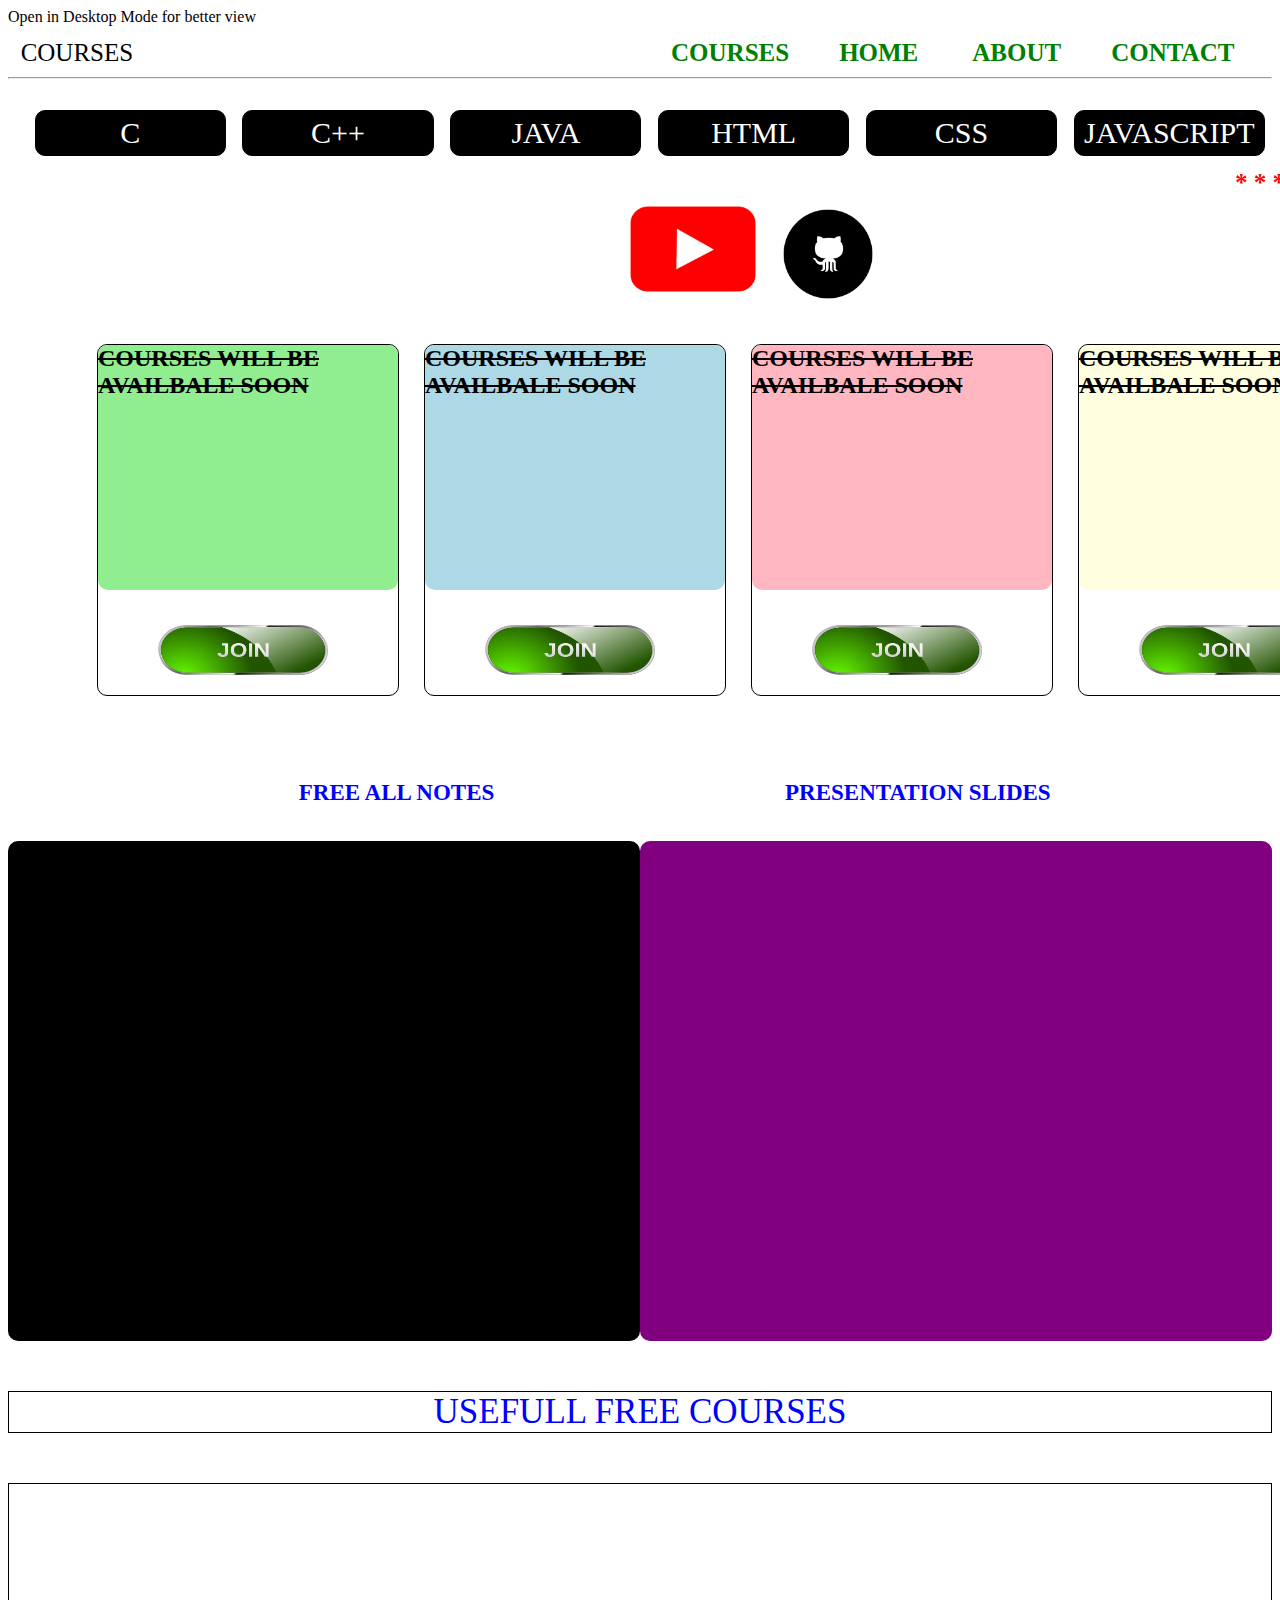
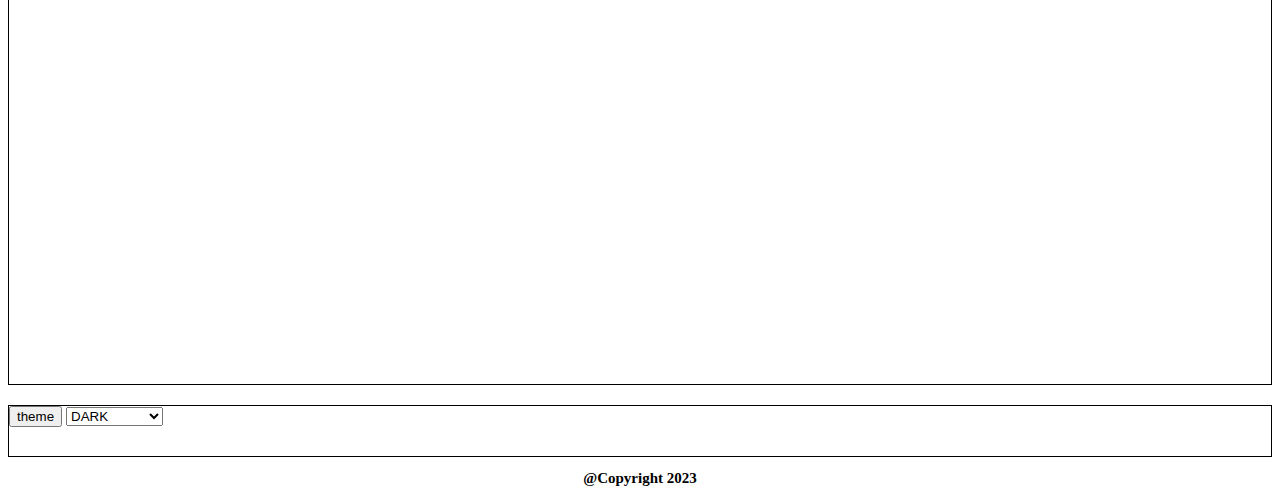
<file: index.html>
<!Doctype html>
<html lang="en">
<head>
<script async src="https://pagead2.googlesyndication.com/pagead/js/adsbygoogle.js?client=ca-pub-6853008478656386"
crossorigin="anonymous"></script>
<meta name="google-adsense-account" content="ca-pub-6853008478656386">
<meta charset="UTF-8">
<meta name="keywords" content="Html, CSS, JavaScript,courses-website, c notes, java notes, cpp notes, frontend, backend, c language lecture, java langu age lecture, internship">
<meta name="description" content="Course Website">
<meta name="Author" content="Shubham Singh">
<meta name="viewport" content="width=device-width, initial-scale=1.0">
<title>Online Course:</title>

<link rel="stylesheet" href="style.css">
<script href="script.js" type="text/javascript"></script>
</head>
<body>
<!--Top order is here-->
<div class="top1">Open in Desktop Mode for better view<div>
<div class="topnav">
<div class="topnav1">COURSES</div>
	<div class="topnav2">
		<a href="#HOME" 	class="a1">HOME</a>
		<div class="div1">
			<a href="#COURSES" class="a1" >COURSES</a>
			<div class="div2">
				<a href="#c">C</a>
				<a href="#cpp">C++</a>
				<a href="#java">JAVA</a>
				<a href="#html">HTML</a>
				<a href="#css">CSS</a>
				<a href="#javascript">JAVASCRIPT</a>
			</div>
		</div>
		<a href="#ABOUT" 	class="a1">ABOUT</a>
		<div class="div3">
			<a href="contact.html" class="a1">CONTACT</a>
			<div class="div4">
			<a href="contact.html">WhatsApp No.</a>
			<a href="contact.html">PhoneNo.</a>
			<a href="contact.html">Email</a>
			</div>
		</div>
	</div>
</div>
<br>
<div class="line1">
</div>

<!--Top order navigation coding ends here -->
<!--Below that starts-->
<hr/>
	
<div>
	<div class="div5">
	<a href="#c" class="a2">C</a>
	<a href="#cpp" class="a2">C++</a>
	<a href="#java" class="a2">JAVA</a>
	<a href="#html" class="a2">HTML</a>
	<a href="#css" class="a2">CSS</a>
	<a href="#javascript" class="a2">JAVASCRIPT</a>
	</div>
</div>


<br>

<div class="div6">
<marquee> <a href="index.html"> *    *    *  FREE ALL COURSES AND RESOURCES ALL TIME ACCESS .   *    *    *  </a></marquee>
</div>
<br>
<br>

<div class="links">
	<div class="div_yt">
	<a href="https://www.youtube.com/channel/UCsV3s3PaXsH7-uM3HZvIv5A"><img src="youtube1.png" style="height:90px; width:170px;"></a>
	</div>
	<div class="div_git">
	<a href="https://github.com/Shubham5925"><img src="github1.png" style="height:100px; width:100px;"></a>
	</div>
</div>

<br>
<br>


<div class="cards">
	<div class="card_box"> 
		<div style="background-color:lightgreen; width:100%; height:70%; border-radius:10px; margin-top:0%;"><h2 style="margin-top:0%;"><strike>COURSES WILL BE AVAILBALE SOON</strike></h2></div>
		<a href="#join"><img src="join.png" class="img2"></a> </div>
	<div class="card_box"> 
		<div style="background-color:lightblue; width:100%; height:70%; border-radius:10px;"><h2 style="margin-top:0%;"><strike>COURSES WILL BE AVAILBALE SOON</strike></h2></div>
		<a href="#join"><img src="join.png" class="img2"></a> </div>
	<div class="card_box">  
		<div style="background-color:lightpink; width:100%; height:70%; border-radius:10px;"><h2 style="margin-top:0%";><strike>COURSES WILL BE AVAILBALE SOON</strike></h2></div>
		<a href="#join"><img src="join.png" class="img2"></a></div>
	<div class="card_box">
		<div style="background-color:lightyellow; width:100%; height:70%; border-radius:10px;"><h2 style="margin-top:0%";><strike>COURSES WILL BE AVAILBALE SOON</strike></h2></div>
		<a href="#join"><img src="join.png" class="img2"></a> </div>
	</div>
<br>
<br>

<div class="div7">
<div class="notes_div">
<a href="#notes">FREE ALL NOTES</a>
 </div>
 <div class="notes_div">
<a href="#ppt">PRESENTATION SLIDES</a>
 </div>
</div>

<div class="div8">
	<div class="div8_subclass">
		<div>
			<p>hello</p>
		</div>
	</div>
	
	<div class="div8_subclass" style="background-color:purple;" >
		<div>
		
		</div>
	</div>
	
</div>


<div class="div9">
<a href="usefull_courses.html" style="text-decoration:none;color:blue;">USEFULL FREE COURSES</a>
</div>


<div class="bottom_div"> 
<div></div>
<div></div>
</div>

<div class="footer">
	<div>
		<button type="button" onclick="changetheme()"> theme</button>
		<select name="colors" id="select">
			<option value="dark" >DARK</option>
			<option value="black" >BLACK</option>
			<option value="red" >RED</option>
			<option value="green" >GREEN</option>
			<option value="yellow" >YELLOW</option>
			<option value="pink" >PINK</option>
			<option value="lightblue" >LIGHTBLUE</option>
		</select>
	</div>
</div>

<div class="copyright">
<h2 style="color:black; font-size:15px;">@Copyright 2023</p>
</div>


</body>
</html>
</file>
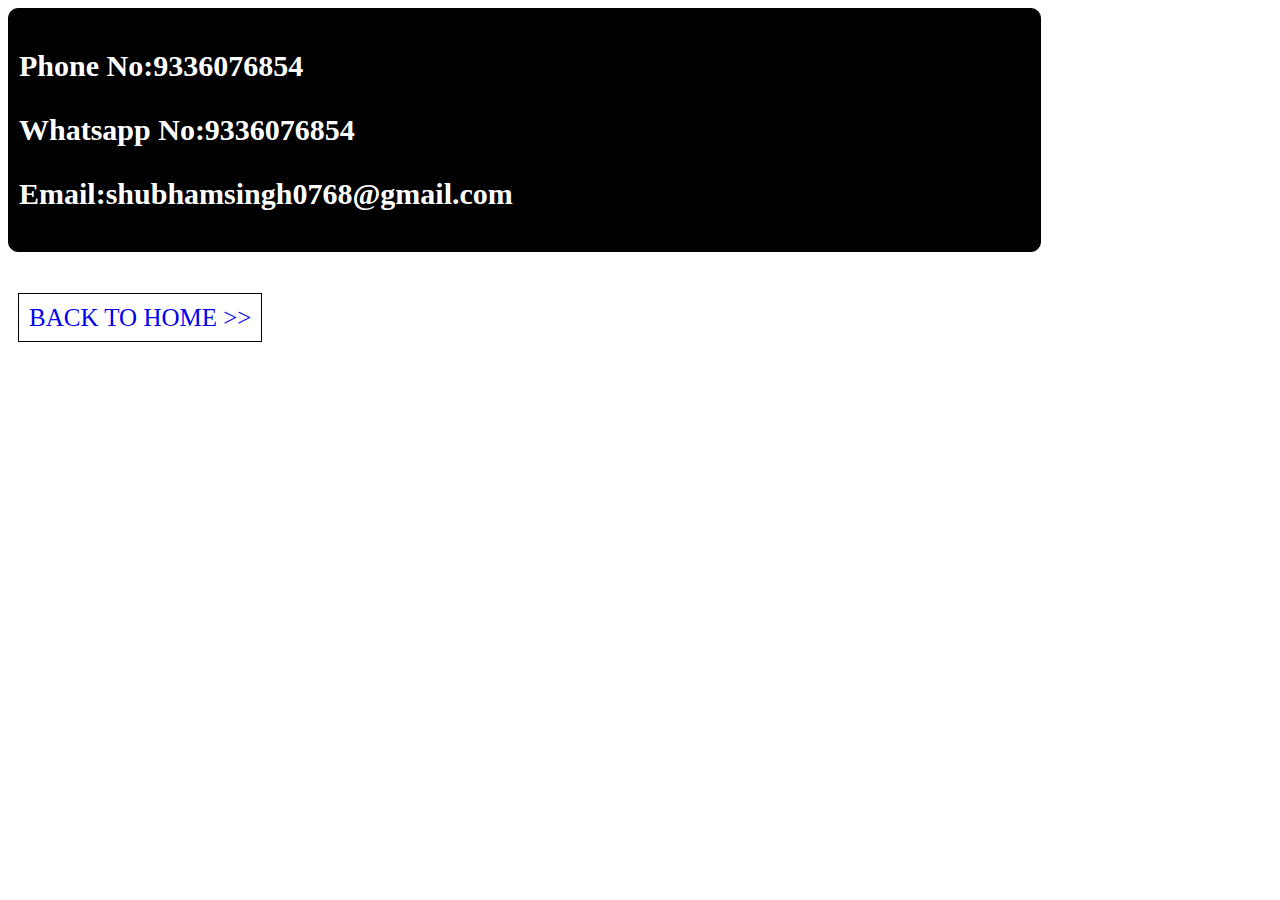
<file: contact.html>
<!Doctype html>
<html lang="eng">
<head>
<script async src="https://pagead2.googlesyndication.com/pagead/js/adsbygoogle.js?client=ca-pub-6853008478656386"
crossorigin="anonymous"></script>
<meta name="google-adsense-account" content="ca-pub-6853008478656386">
<meta charset="UTF-8">
<meta name="keywords" content="Html, CSS, JavaScript">
<meta name="description" content="Contact Page">
<meta name="Author" content="Shubham Singh">
<meta name="viewport" content="width=device-width, initial-scale=1.0">
<title>Contact Details </title>
</head>
<body>

<div class="div1">
<p>Phone No:9336076854</p>
<p>Whatsapp No:9336076854</p>
<p>Email:shubhamsingh0768@gmail.com</p>
</div>
<br>
<br>

<div style="left:0px; margin-top:250px; padding:10px;">
<a href="index.html" style="text-decoration:none; border:1px solid black;font-size:25px; text-align:center; padding:10px;">BACK TO HOME >></a>
</div>
</body>
</html>

<style>
.div1{
	top:0%;
	padding:10px;
	border:1px solid black;
	width:80%;
	float:left;
	font-size:30px;
	background-color:black;
	font-weight:bold;
	color:white;
	border-radius:10px;
}

@media screen and (max-width:500px)
{
	.div1{
		font-size:15px;
		background-color:black;
		font-weight:bold;
		color:white;
	}
}
</style>
</file>
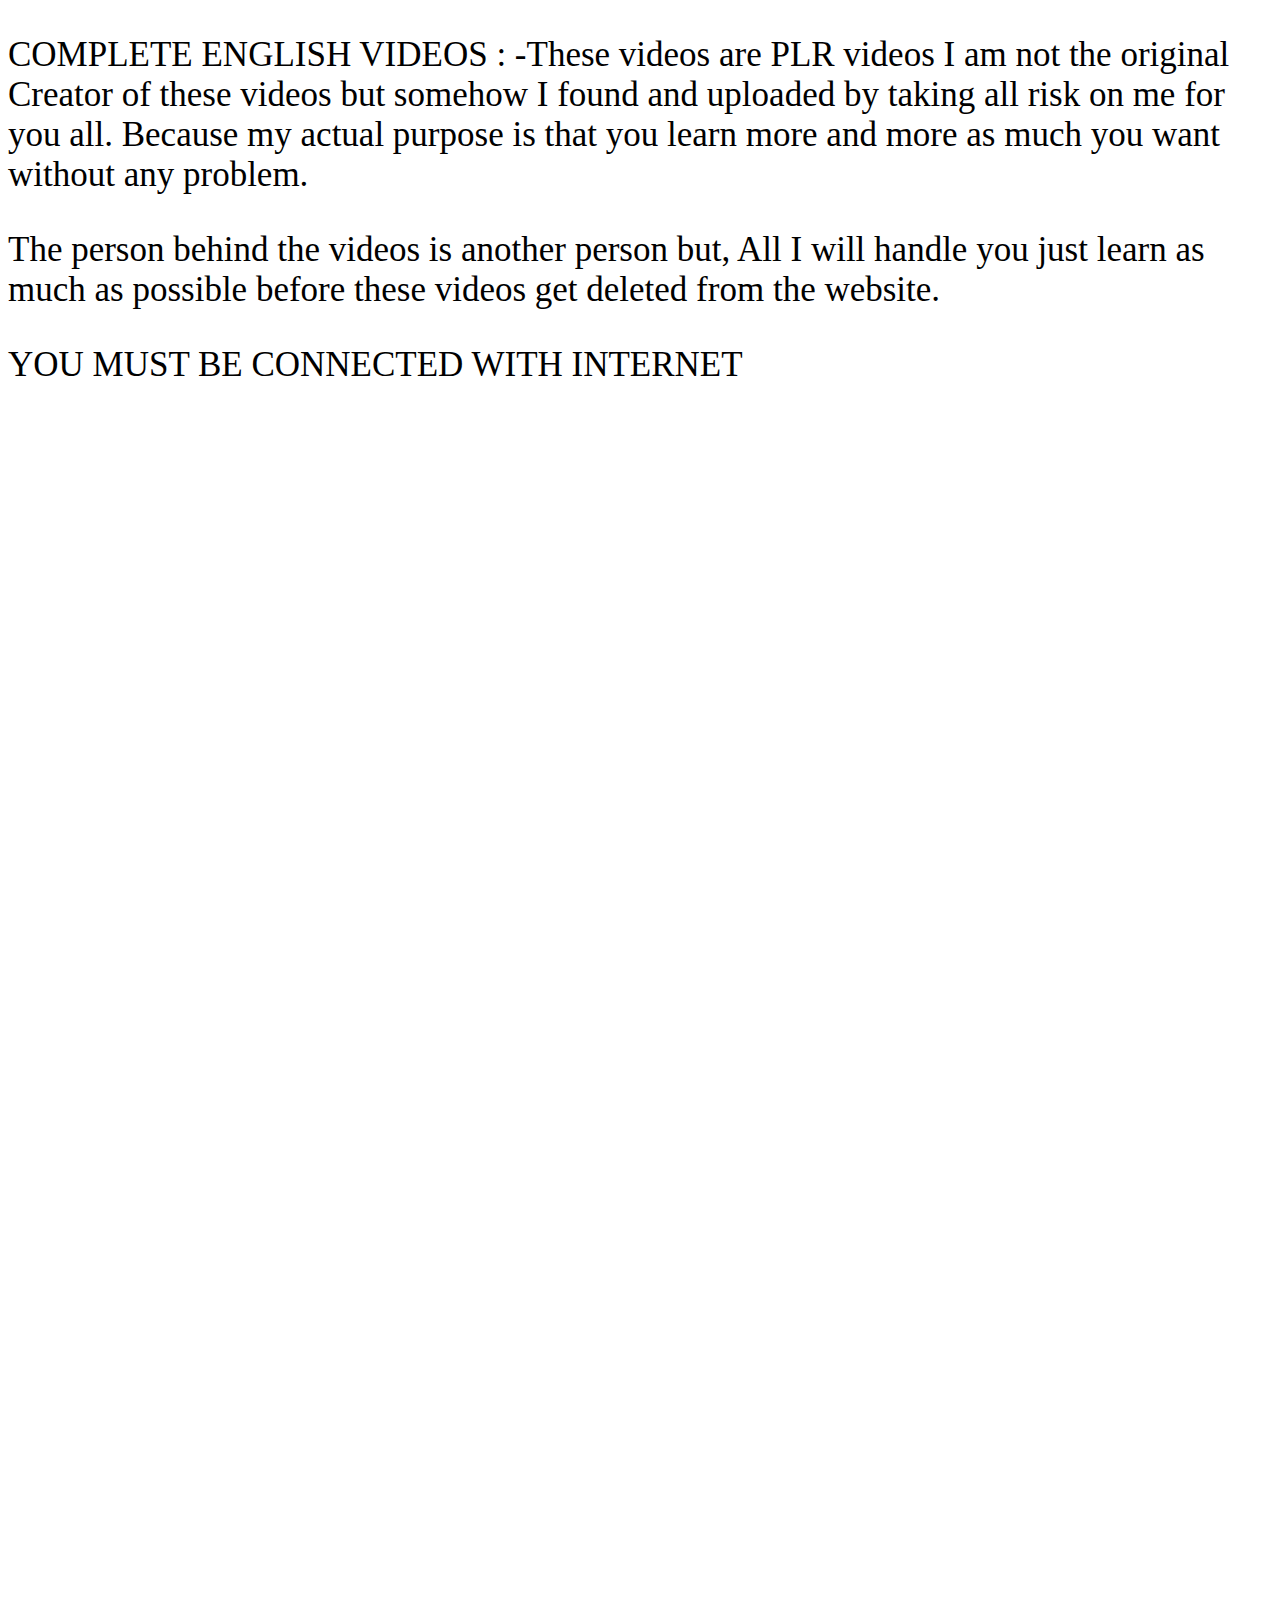
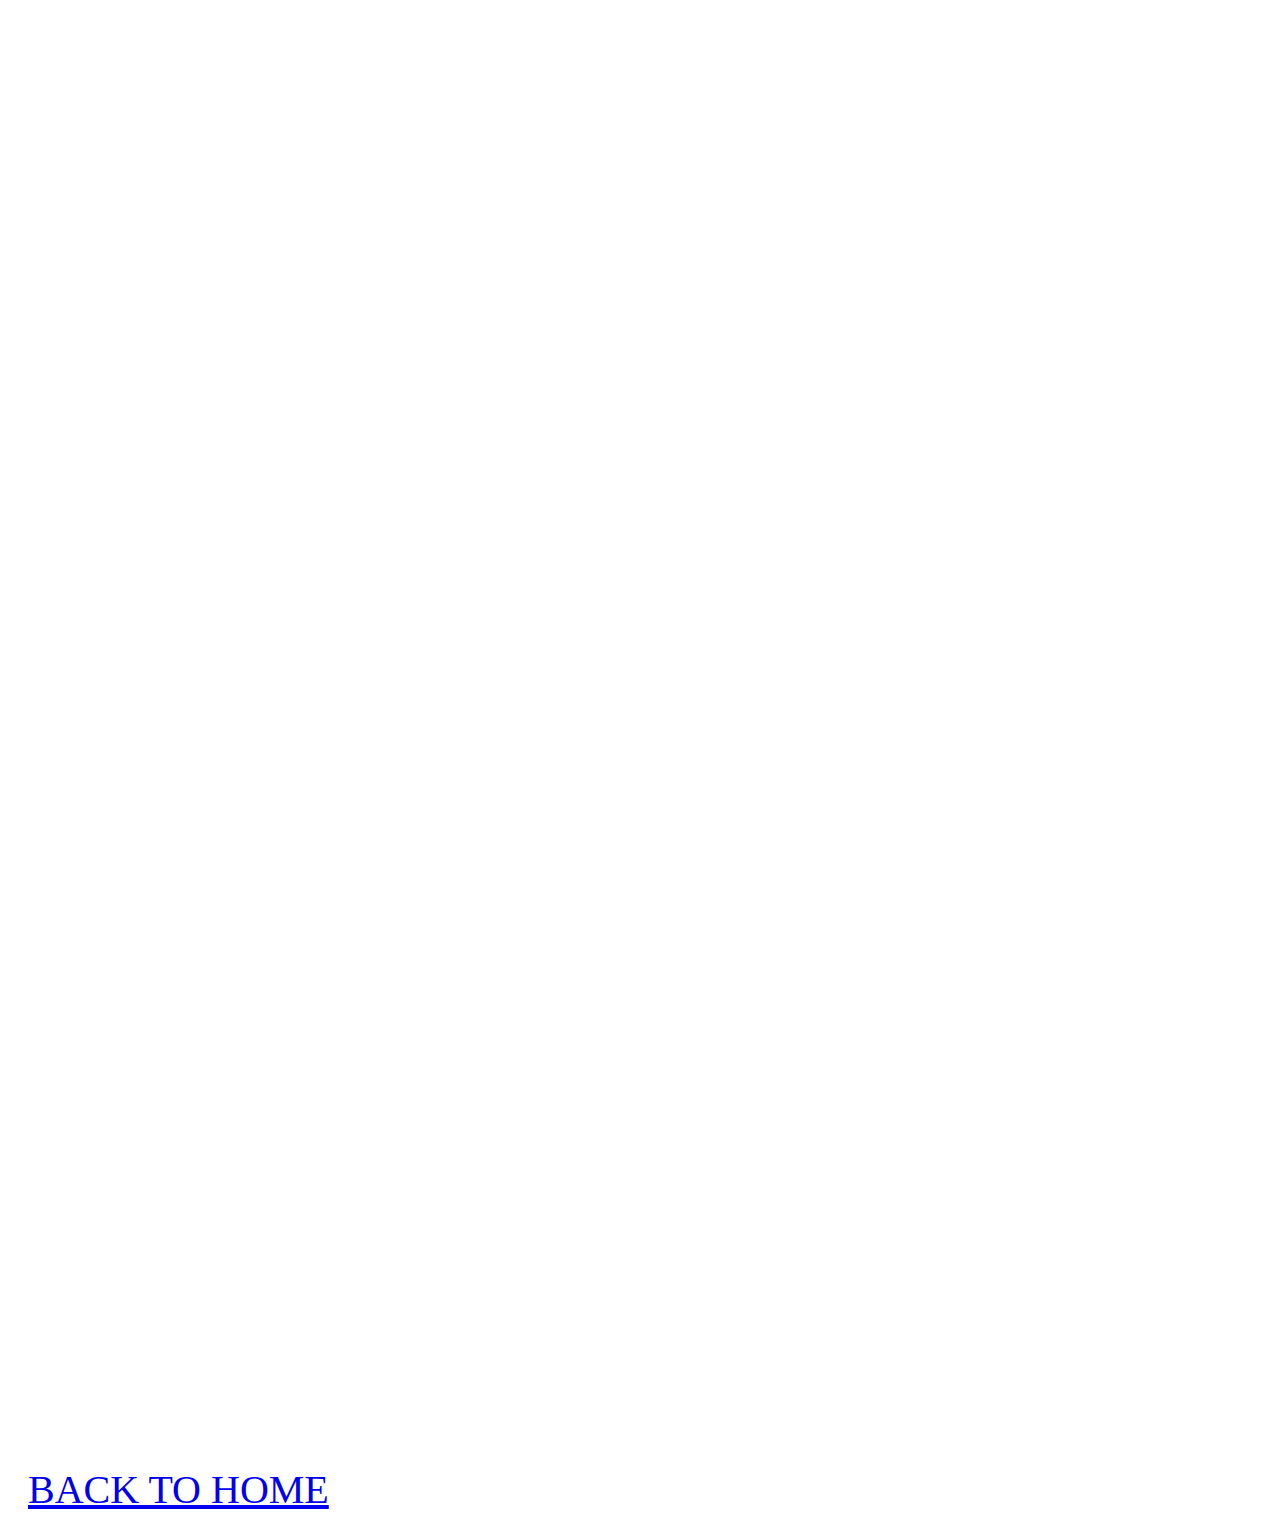
<file: usefull_courses.html>
<!Doctype html>
<html lang="en">
<head>
<script async src="https://pagead2.googlesyndication.com/pagead/js/adsbygoogle.js?client=ca-pub-6853008478656386"
crossorigin="anonymous"></script>
<meta name="google-adsense-account" content="ca-pub-6853008478656386">
<meta charset="UTF-8">
<meta name="keywords" content="Html, CSS, JavaScript,courses-website, c notes, java notes, cpp notes, frontend, backend, c language lecture, java langu age lecture, internship">
<meta name="description" content="Course Website">
<meta name="Author" content="Shubham Singh">
<meta name="viewport" content="width=device-width, initial-scale=1.0">
<title>Usefull free videos:</title>
</head>

<body>
<div>
<p style="font-size:35px">COMPLETE ENGLISH VIDEOS : -These videos are PLR videos I am not the original Creator of these videos but somehow I found and  uploaded by taking all risk on me for you all.
Because my actual purpose is that you learn more and more as much you want without any problem.</p>
<p style="font-size:35px">The person behind the videos is another person but, All I will handle you just learn as much as possible before these videos get deleted from the website.</p>
<p style="font-size:35px;">YOU MUST BE CONNECTED WITH INTERNET</p>
</div>
<div>
	<div>
	<iframe width="500" height="290" src="https://www.youtube.com/embed/videoseries?si=3mdmM9TFtq7dCXY7&amp;list=PLg8PcfOG_GSw-0j22rrHb0GsiZxYnozJ_" title="YouTube video player" frameborder="0" allow="accelerometer; autoplay; clipboard-write; encrypted-media; gyroscope; picture-in-picture; web-share" allowfullscreen></iframe>
	<iframe width="500" height="290" src="https://www.youtube.com/embed/videoseries?si=d857ubf6fATdIDfI&amp;list=PLg8PcfOG_GSxkNAkIVvO37YozLP9xS5iT" title="YouTube video player" frameborder="0" allow="accelerometer; autoplay; clipboard-write; encrypted-media; gyroscope; picture-in-picture; web-share" allowfullscreen></iframe>
	<iframe width="500" height="290" src="https://www.youtube.com/embed/videoseries?si=7FpVy825qaLPU_jM&amp;list=PLg8PcfOG_GSwqlqmZKxJIScO3ehdA4GqZ" title="YouTube video player" frameborder="0" allow="accelerometer; autoplay; clipboard-write; encrypted-media; gyroscope; picture-in-picture; web-share" allowfullscreen></iframe>
	<iframe width="500" height="290" src="https://www.youtube.com/embed/videoseries?si=6mdJd_13nIy2KOIP&amp;list=PLg8PcfOG_GSzWnbVO48GM0oKYa7wbS9QU" title="YouTube video player" frameborder="0" allow="accelerometer; autoplay; clipboard-write; encrypted-media; gyroscope; picture-in-picture; web-share" allowfullscreen></iframe>
	<iframe width="500" height="290" src="https://www.youtube.com/embed/videoseries?si=1ZNPEbKLJ1ek5zuT&amp;list=PLg8PcfOG_GSw-tNQv57yKocbnkasT0AtQ" title="YouTube video player" frameborder="0" allow="accelerometer; autoplay; clipboard-write; encrypted-media; gyroscope; picture-in-picture; web-share" allowfullscreen></iframe>
	<iframe width="500" height="290" src="https://www.youtube.com/embed/videoseries?si=J9wZMZ3HAudk6fbN&amp;list=PLg8PcfOG_GSwQx7FB04HJ6hxSAc2Zmjrz" title="YouTube video player" frameborder="0" allow="accelerometer; autoplay; clipboard-write; encrypted-media; gyroscope; picture-in-picture; web-share" allowfullscreen></iframe>
	<iframe width="500" height="290" src="https://www.youtube.com/embed/videoseries?si=CONd8sWtrXr1glwP&amp;list=PLg8PcfOG_GSyAKEsEN7bkqc_w2fViiy9t" title="YouTube video player" frameborder="0" allow="accelerometer; autoplay; clipboard-write; encrypted-media; gyroscope; picture-in-picture; web-share" allowfullscreen></iframe>
	<iframe width="500" height="290" src="https://www.youtube.com/embed/videoseries?si=EunFa7omdXaWNTwW&amp;list=PLg8PcfOG_GSyJrpubjeYuAmyIKRw_r5bP" title="YouTube video player" frameborder="0" allow="accelerometer; autoplay; clipboard-write; encrypted-media; gyroscope; picture-in-picture; web-share" allowfullscreen></iframe>
	<iframe width="500" height="290" src="https://www.youtube.com/embed/videoseries?si=PBRZLFvWB4HDptSj&amp;list=PLg8PcfOG_GSyOmiwhnONIt8rBDAvSFa6G" title="YouTube video player" frameborder="0" allow="accelerometer; autoplay; clipboard-write; encrypted-media; gyroscope; picture-in-picture; web-share" allowfullscreen></iframe>
	<iframe width="500" height="290" src="https://www.youtube.com/embed/videoseries?si=dWENj37iNQqJNKWq&amp;list=PLg8PcfOG_GSxvxHVUu6dMvNvK3Yt8L3HJ" title="YouTube video player" frameborder="0" allow="accelerometer; autoplay; clipboard-write; encrypted-media; gyroscope; picture-in-picture; web-share" allowfullscreen></iframe>
	<iframe width="500" height="290" src="https://www.youtube.com/embed/videoseries?si=0pvt4WnYxWUpPqdv&amp;list=PLg8PcfOG_GSw84KiNIqNZgKKIb6ZkB-6O" title="YouTube video player" frameborder="0" allow="accelerometer; autoplay; clipboard-write; encrypted-media; gyroscope; picture-in-picture; web-share" allowfullscreen></iframe>
	<iframe width="500" height="290" src="https://www.youtube.com/embed/videoseries?si=hNtlV_CjAAggY6Gg&amp;list=PLg8PcfOG_GSzt1DShX2jRRjVXGHDconi-" title="YouTube video player" frameborder="0" allow="accelerometer; autoplay; clipboard-write; encrypted-media; gyroscope; picture-in-picture; web-share" allowfullscreen></iframe>
	<iframe width="500" height="290" src="https://www.youtube.com/embed/videoseries?si=YUughfYL0MiTdlgK&amp;list=PLg8PcfOG_GSx2YmLXSMFru9I9aIZpNHN9" title="YouTube video player" frameborder="0" allow="accelerometer; autoplay; clipboard-write; encrypted-media; gyroscope; picture-in-picture; web-share" allowfullscreen></iframe>
	<iframe width="500" height="290" src="https://www.youtube.com/embed/videoseries?si=xEOq4MQXybvVupY0&amp;list=PLg8PcfOG_GSw1fQDCMQytY2Pkjg2VsWS2" title="YouTube video player" frameborder="0" allow="accelerometer; autoplay; clipboard-write; encrypted-media; gyroscope; picture-in-picture; web-share" allowfullscreen></iframe>
	<iframe width="500" height="290" src="https://www.youtube.com/embed/videoseries?si=NZhKkfUTYlSynqao&amp;list=PLg8PcfOG_GSypO-TDx30UJhlYfgFdpSUF" title="YouTube video player" frameborder="0" allow="accelerometer; autoplay; clipboard-write; encrypted-media; gyroscope; picture-in-picture; web-share" allowfullscreen></iframe>
	<iframe width="500" height="290" src="https://www.youtube.com/embed/videoseries?si=Nn_lIR87EpbPtBME&amp;list=PLg8PcfOG_GSz4lSLQ-f9sogPvH2-OYgJX" title="YouTube video player" frameborder="0" allow="accelerometer; autoplay; clipboard-write; encrypted-media; gyroscope; picture-in-picture; web-share" allowfullscreen></iframe>
	<iframe width="500" height="290" src="https://www.youtube.com/embed/videoseries?si=6zB_l8Eui9AbmTbO&amp;list=PLg8PcfOG_GSyt-LESefNHJPBfwqbojbrR" title="YouTube video player" frameborder="0" allow="accelerometer; autoplay; clipboard-write; encrypted-media; gyroscope; picture-in-picture; web-share" allowfullscreen></iframe>
	</div>
</div>


<div>
<a href="index.html"style="font-size:40px; margin-left:20px; margin-top:100px;">BACK TO HOME</a>
</div>


</body>
</html>
</file>
<file: style.css>
.top1{
	display:node;
}
.topnav
{
	top:0%;
	left:0%;
	padding:1%;
	z-index:1;
}
.topnav1
{
	float:left;
	font-size:25px;
	font-family:"sans serif";
	z-index:1;
}
.topnav2
{
	float:right;
	z-index:1;
	
}

.topnav2 a
{
	text-decoration:none;
	color:green;
	font-weight:bold;
	font-size:25px;
	
	
}

.topnav2 a:hover
{
	color:black;
	
}
.a1{
	padding:25px;
	
}

.line1{
	
}


.div1{
	
	float:left;
	position:relative;
	z-index:1;
	
}
.div2{
	margin-top:0px;
	display:none;
}

.div2 a{
	text-decoration:none;
	padding:8px;
	border:1px solid white;
	width:85%;
	text-align:center;
	display:block;
	font-size:20px;
	background-color:green;
	color:white;
	font-weight:bold;
	border-radius:5px;
}

.div2 a:hover{
	color:yellow;
	border-color:black;
	border:3px solid black;
}

.div1:hover .div2{
	display:block;
}

.div3{
	float:right;
	position:relative;
	z-index:1;
}

.div4{
	margin-top:0px;
	display:none;
	z-index:1;
	
}
.div4 a{
	text-decoration:none;
	padding:8px;
	border:1px solid white;
	width:90%;
	text-align:center;
	display:block;
	font-size:20px;
	background-color:green;
	color:white;
	font-weight:bold;
	border-radius:5px;
	
}

.div4 a:hover
{
	color:yellow;
	border-color:black;
	border:3px solid black;
}

.div3:hover .div4{
	display:block;
	
}

.div5{
	padding:10px;
	margin:0px;
	display:flex;
	position:absolute;
	width:100%;
	margin-top:1%;
	
}

.a2{
	border:1px solid black;
	padding:5px;
	width:14%;
	text-decoration:none;
	font-size:30px;
	text-align:center;
	margin-left:1.3%;
	background-color:black;
	color:white;
	border-radius:10px;
}

.div5 .a2:hover{
	background-color:white;
	color:black;
}


.div6{
	margin-top:5%;
	font-size:25px;
	color:Red;
	font-weight:bold;
	position:absolute;
	display:flex;
	width:100%;
}

.div6 a{
	text-decoration:none;
	color:red;
	
}

.links
{
	margin-top:5%;
	display:flex;
	margin-left:600px;
	
}

.div_yt{
	left:50%;
}

.div_git{
	left:50%
}

.div_yt:hover{
		border-bottom:3px solid black;
}

.div_git:hover{
		border-bottom:3px solid black;
}

.cards{
	display:flex;
	margin-left:5%;
	position:absolute;
}

.card_box{
	border:1px solid black;
	border-radius:10px;
	margin-left:25px;
	width:300px;
	height:350px;
	background-color:white;
}
.card_box:hover{
	background-color:white;
}

.img2{
		width:170px; 
		height:50px;
		margin-top:35px; 
		margin-left:60px; 
		cursor:pointer;
	
}
.img2:hover{
		width:185px; 
		height:63px;
		margin-top:35px; 
		margin-left:55px; 
		cursor:pointer;
}

.div7{
	margin-top:400px;
	display:flex;

}

.notes_div{
	margin-left:23%;
	text-align:center;
	
}
.notes_div a{
	text-decoration:none;
	color:blue;
	font-size:23px;
	font-weight:bold;
}
.notes_div a:hover
{
	text-decoration:underline;
	color:red;
}

.div8{
	
	margin-top:35px;
	margin-left:0px;
	border-radius:10px;
	height:500px;
	display:flex;
}

.div8_subclass{
	margin-left:0px; 
	width:50%; 
	height:100%; 
	background-color:black;
	border-radius:10px;
}


.div9{
	font-size:35px;
	border:1px solid black;
	margin-top:50px;
	text-align:center;
}

.div9:hover{
	text-decoration:underline;
}



.bottom_div{
	border:1px solid black;
	margin-left:0px;
	height:500px;
	margin-top:50px;
}

.footer{
	border:1px solid black;
	margin-top:20px;
	height:50px;
}

.copyright{
	text-align:center;
}


@media screen and (max-width:500px)
{
	.span1
	{
		font-size:32px;
	}
	.topnav1{
		left:50%;
		padding:3%;
		font-size:30px;
		text-align:center;
		display:block;
		
	}
	.topnav2{
		float:left;
		padding:2%;
		font-size:15px;
		display:block;
		position:relative;
		
	}
	.topnav2 a:hover{
		color:black;
	}
	
	.a1{
		font-size:20px;
		padding:2px;
		font-size:15px;
	}
	.div5{
		display:block;
		top:20%;
	}
	
	.div6{
		margin-top:35%;
	}
	.links{
		margin-top:180px;
		margin-left:10px;
		position:absolute;
	}
	
	.cards{
		display:block;
		margin-left:5%;
		margin-top:250px;
		position:absolute;
	}
	.card_box{
		margin-top:20px;
		float:left;
		
	}
	.img2:hover{
		
	}	
		
	
	
	.div7{
		margin-top:1750px;
		display:block;
	}
	.notes_div{
		margin-left:0%;
		text-align:center;
		margin-top:25px;
	}
	
	.div_yt{
		left:50%;
	}

	.div_git{
		left:50%
	}
	
	.div8{
		display:block;
		
	}
	.div8_subclass{
			margin-left:0px; 
			width:100%; 
			height:100%; 
			background-color:white;
	}
	
	.div9{
		font-size:35px;
		border:1px solid black;
		margin-top:570px;
		text-align:center;
	}
}
</file>
